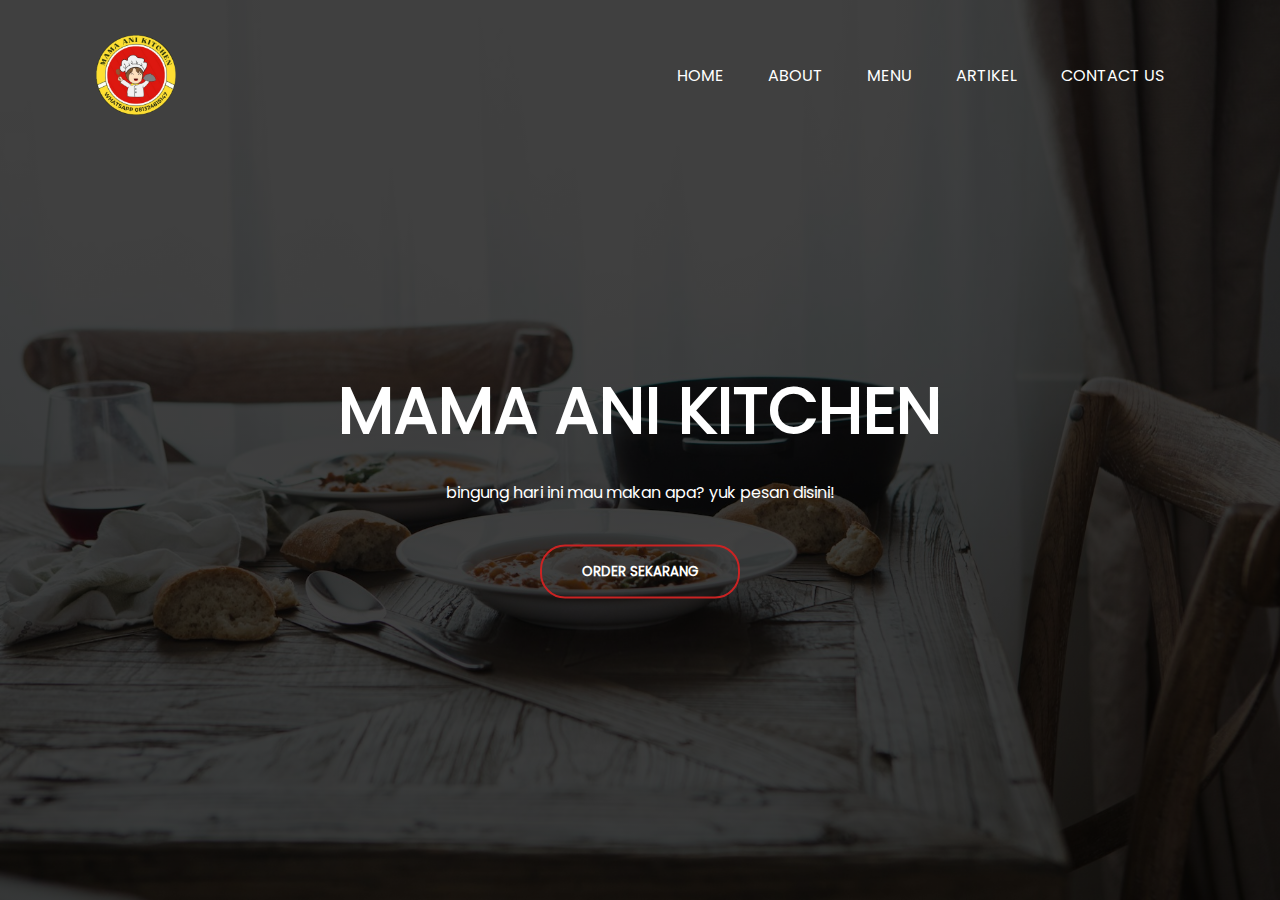
<file: index.html>
<html>
  <title>Mama Ani Kitchen</title>
  <link rel="stylesheet" href="style.css">
  </head>
  <body>
    <div class="banner">
      <div class="navbar">
        <img src="Bahan Foto/WhatsApp_Image_2024-05-23_at_17.56.16_76334252-removebg-preview.png" class="logo">
        <ul>
          <li>
            <li><a href="index.html">Home</a></li>
            <li><a href="about.html">About</a></li>
            <li><a href="menu.html">Menu</a></li>
            <li><a href="artikel.html">Artikel</a></li>
            <li><a href="contact.html">Contact Us</a></li>
        </ul>
      </div>
          <div class="content">
            <h1>MAMA ANI KITCHEN</h1>
            <P>bingung hari ini mau makan apa? yuk pesan disini! </P>
            <div>
              <a href="https://wa.me/6281324815147" target="_blank">
              <button type="button"><span></span>ORDER SEKARANG</button></a>
            </div>
          </div>
      </div>
  </body>
</html>
</file>
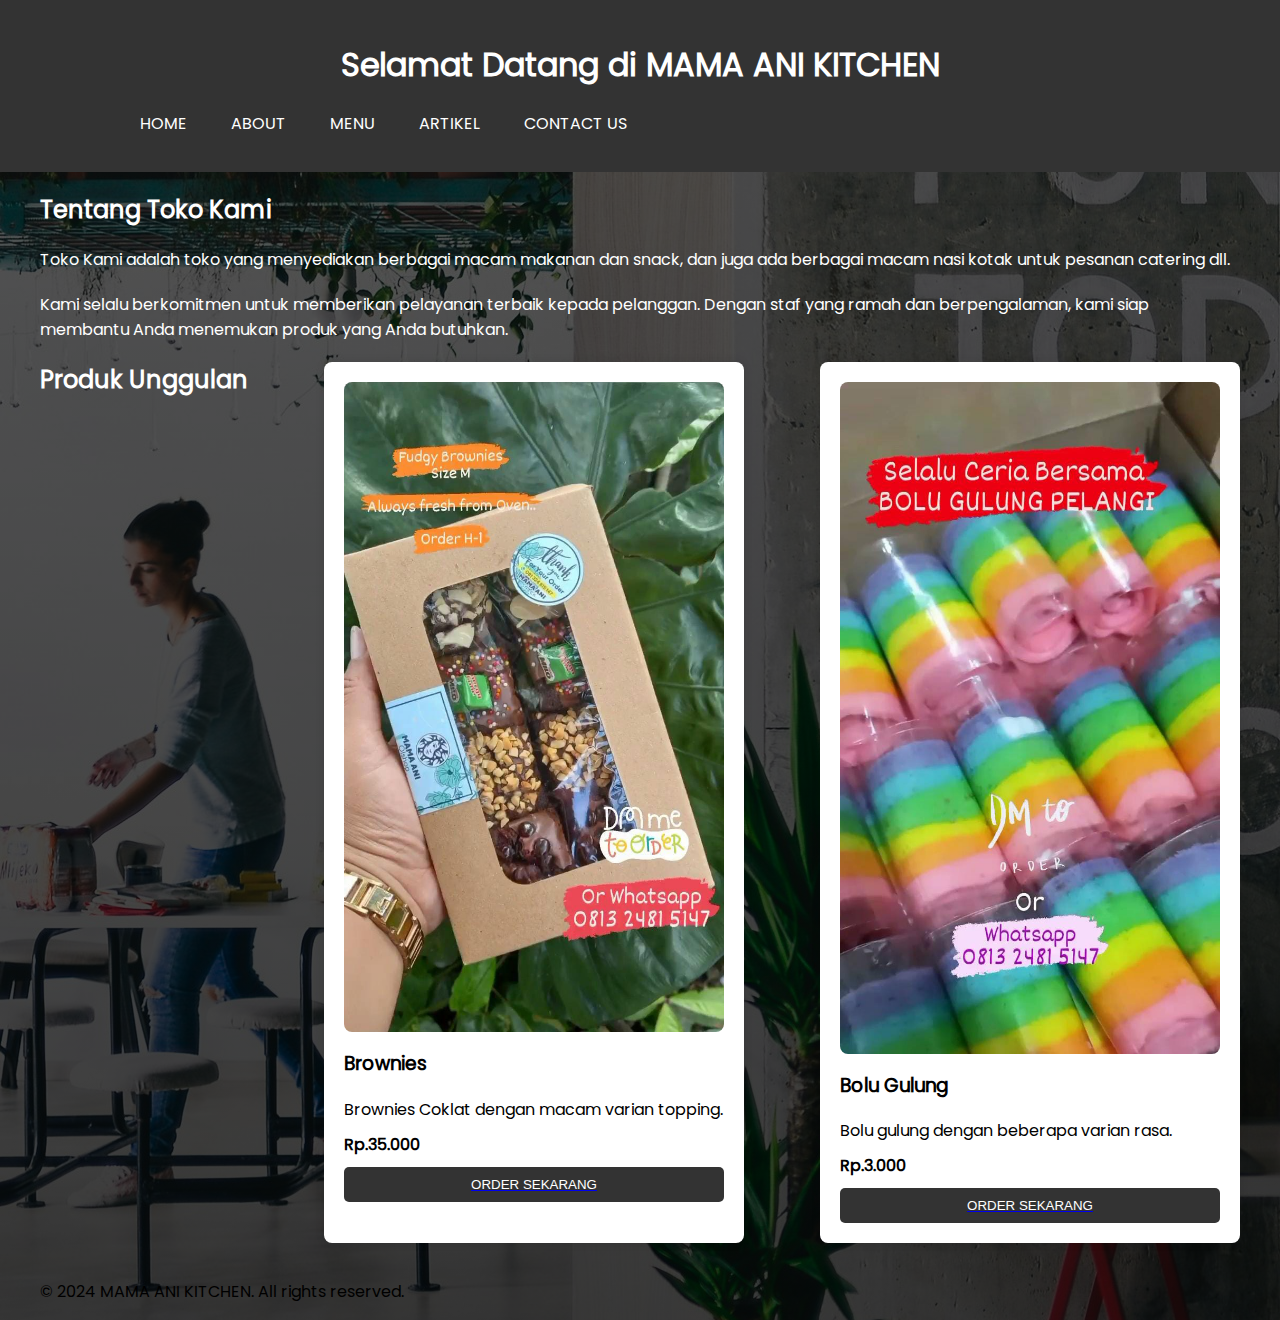
<file: about.html>
<!DOCTYPE html>
<html lang="en">
<head>
    <meta charset="UTF-8">
    <meta name="viewport" content="width=device-width, initial-scale=1.0">
    <title>Toko Kami</title>
    <link rel="stylesheet" href="about.css">
</head>
<body>
    <header>
        <div class="container">
            <h1>Selamat Datang di MAMA ANI KITCHEN</h1>
            <div class="navbar">
                <ul>
                    <li>
                      <li><a href="index.html">Home</a></li>
                      <li><a href="about.html">About</a></li>
                      <li><a href="menu.html">Menu</a></li>
                      <li><a href="artikel.html">Artikel</a></li>
                      <li><a href="contact.html">Contact Us</a></li>
                  </ul>
            </div>
        </div>
    </header>

    <div class="container">
        <section class="about">
            <h2>Tentang Toko Kami</h2>
            <p>
                Toko Kami adalah toko yang menyediakan berbagai macam makanan dan snack, dan juga ada berbagai macam nasi kotak untuk pesanan catering dll.
            </p>
            <p>
                Kami selalu berkomitmen untuk memberikan pelayanan terbaik kepada pelanggan. Dengan staf yang ramah dan berpengalaman, kami siap membantu Anda menemukan produk yang Anda butuhkan.
            </p>
        </section>

        <section class="products">
            <h2>Produk Unggulan</h2>
            <div class="product">
                <img src="Bahan Foto/WhatsApp Image 2024-05-26 at 18.16.08_9eac87c4.jpg" height="auto" alt="Product 1">
                <h3>Brownies</h3>
                <p>Brownies Coklat dengan macam varian topping.</p>
                <span class="price">Rp.35.000</span>
                <a href="https://wa.me/6281324815147" target="_blank">
                <button type="button"><span></span>ORDER SEKARANG</button></a>
            </div>
            <div class="product">
                <img src="Bahan Foto/WhatsApp Image 2024-05-26 at 18.16.09_9644c3eb.jpg" height="auto" alt="Product 2">
                <h3>Bolu Gulung</h3>
                <p>Bolu gulung dengan beberapa varian rasa.</p>
                <span class="price">Rp.3.000</span>
                <a href="https://wa.me/6281324815147" target="_blank">
                <button type="button"><span></span>ORDER SEKARANG</button></a>
            </div>
            <!-- Tambahkan lebih banyak produk di sini jika diperlukan -->
        </section>
    </div>

    <footer>
        <div class="container">
            <p>&copy; 2024 MAMA ANI KITCHEN. All rights reserved.</p>
        </div>
    </footer>
</body>
</html>
</file>
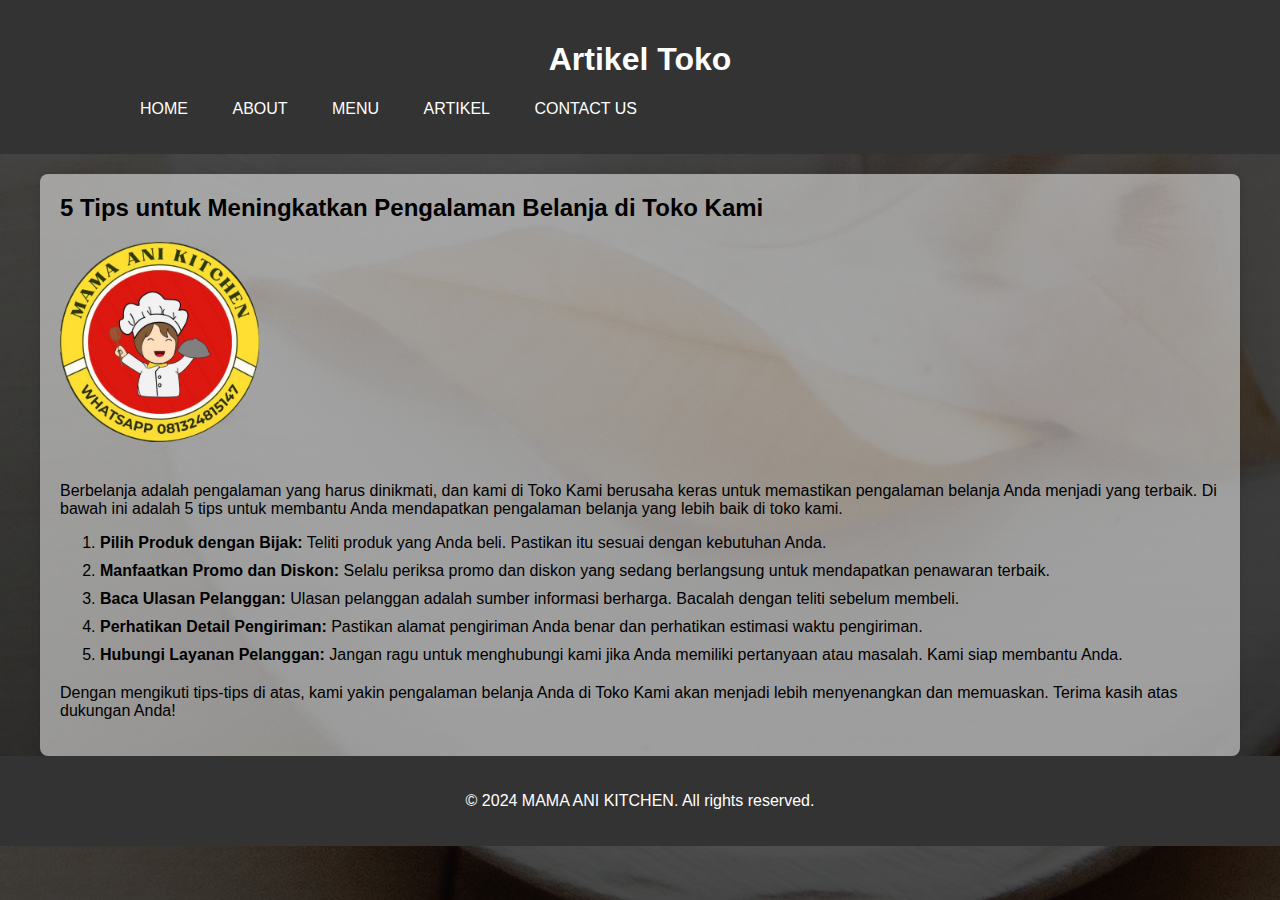
<file: artikel.html>
<!DOCTYPE html>
<html lang="en">
<head>
    <meta charset="UTF-8">
    <meta name="viewport" content="width=device-width, initial-scale=1.0">
    <title>Artikel Toko</title>
    <link rel="stylesheet" href="artikel.css">
</head>
<body>
    <header>
        <div class="container">
            <h1>Artikel Toko</h1>
            <div class="navbar">
                <ul>
                    <li>
                      <li><a href="index.html">Home</a></li>
                      <li><a href="about.html">About</a></li>
                      <li><a href="menu.html">Menu</a></li>
                      <li><a href="artikel.html">Artikel</a></li>
                      <li><a href="contact.html">Contact Us</a></li>
                  </ul>
            </div>
        </div>
    </header>

    <div class="container">
        <article>
            <h2>5 Tips untuk Meningkatkan Pengalaman Belanja di Toko Kami</h2>
            <img src="Bahan Foto/WhatsApp_Image_2024-05-23_at_17.56.16_76334252-removebg-preview.png" width="200" alt="Tips">
            <p>
                Berbelanja adalah pengalaman yang harus dinikmati, dan kami di Toko Kami berusaha keras untuk memastikan pengalaman belanja Anda menjadi yang terbaik. Di bawah ini adalah 5 tips untuk membantu Anda mendapatkan pengalaman belanja yang lebih baik di toko kami.
            </p>
            <ol>
                <li><strong>Pilih Produk dengan Bijak:</strong> Teliti produk yang Anda beli. Pastikan itu sesuai dengan kebutuhan Anda.</li>
                <li><strong>Manfaatkan Promo dan Diskon:</strong> Selalu periksa promo dan diskon yang sedang berlangsung untuk mendapatkan penawaran terbaik.</li>
                <li><strong>Baca Ulasan Pelanggan:</strong> Ulasan pelanggan adalah sumber informasi berharga. Bacalah dengan teliti sebelum membeli.</li>
                <li><strong>Perhatikan Detail Pengiriman:</strong> Pastikan alamat pengiriman Anda benar dan perhatikan estimasi waktu pengiriman.</li>
                <li><strong>Hubungi Layanan Pelanggan:</strong> Jangan ragu untuk menghubungi kami jika Anda memiliki pertanyaan atau masalah. Kami siap membantu Anda.</li>
            </ol>
            <p>
                Dengan mengikuti tips-tips di atas, kami yakin pengalaman belanja Anda di Toko Kami akan menjadi lebih menyenangkan dan memuaskan. Terima kasih atas dukungan Anda!
            </p>
        </article>
    </div>

    <footer>
        <div class="container">
            <p>&copy; 2024 MAMA ANI KITCHEN. All rights reserved.</p>
        </div>
    </footer>
</body>
</html>
</file>
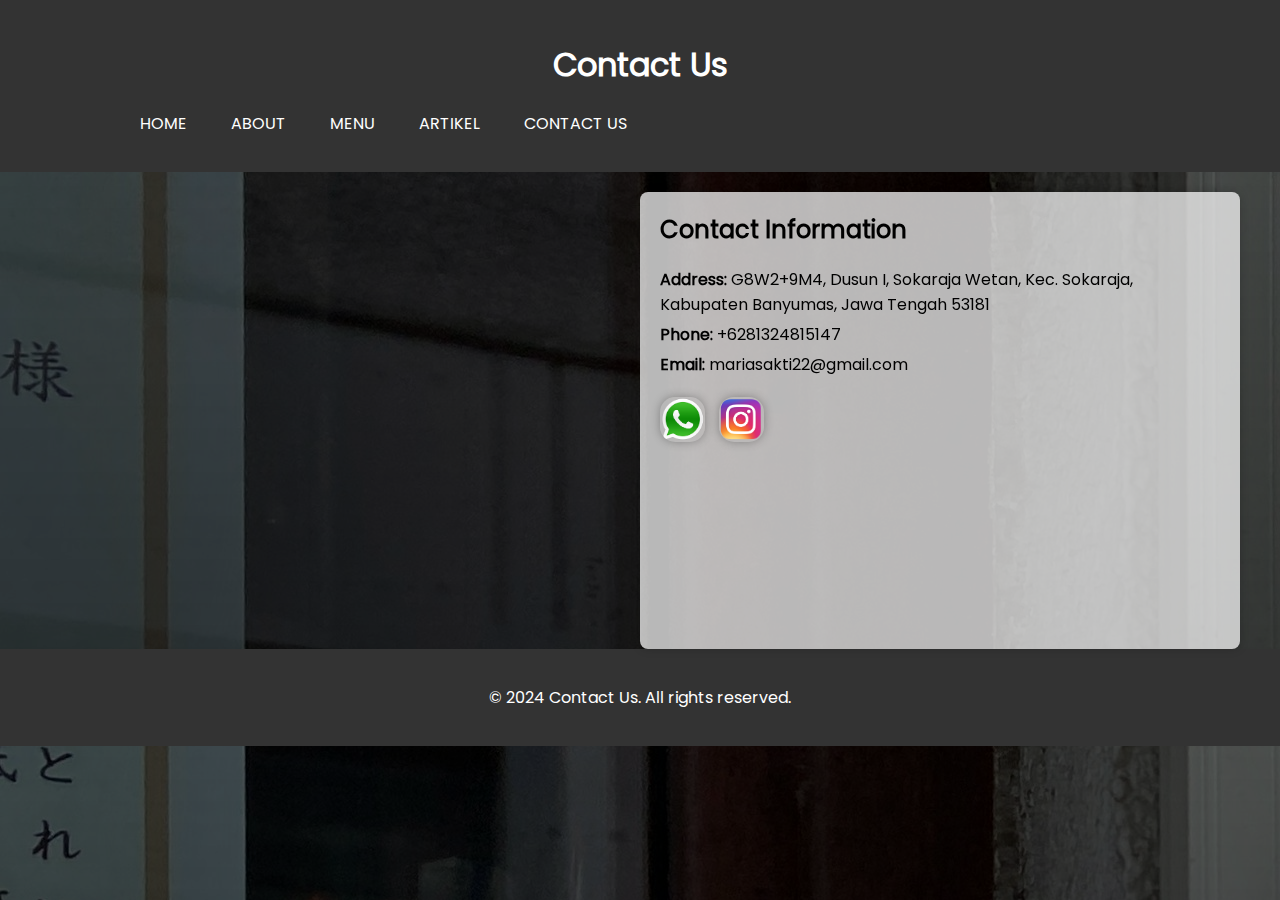
<file: contact.html>
<!DOCTYPE html>
<html lang="en">
<head>
    <meta charset="UTF-8">
    <meta name="viewport" content="width=device-width, initial-scale=1.0">
    <title>Contact</title>
    <link rel="stylesheet" href="contact.css">
</head>
<body>
    <header>
        <div class="container">
            <h1>Contact Us</h1>
            <div class="navbar">
                <ul>
                    <li>
                      <li><a href="index.html">Home</a></li>
                      <li><a href="about.html">About</a></li>
                      <li><a href="menu.html">Menu</a></li>
                      <li><a href="artikel.html">Artikel</a></li>
                      <li><a href="contact.html">Contact Us</a></li>
                  </ul>
            </div>
        </div>
    </header>

    <div class="container">
        <div class="contact-info">
            <div class="map">
                <!-- Masukkan embed Google Maps di sini -->
                <iframe src="https://www.google.com/maps/embed?pb=!1m14!1m8!1m3!1d989.0249715992411!2d109.301744!3d-7.454200999999999!3m2!1i1024!2i768!4f13.1!3m3!1m2!1s0x2e655ba1dc36456d%3A0x72d583cddf6c51a0!2sBubur%203%20in%201%20%26%20Sop%20Buah%20MAMA%20ANI!5e0!3m2!1sid!2sid!4v1716656886089!5m2!1sid!2sid" width="600" height="450" style="border:0;" allowfullscreen="" loading="lazy" referrerpolicy="no-referrer-when-downgrade"></iframe>
            </div>
            <div class="info">
                <h2>Contact Information</h2>
                <p><strong>Address:</strong> G8W2+9M4, Dusun I, Sokaraja Wetan, Kec. Sokaraja, Kabupaten Banyumas, Jawa Tengah 53181</p>
                <p><strong>Phone:</strong> +6281324815147</p>
                <p><strong>Email:</strong> mariasakti22@gmail.com</p>
                <div class="social">
                    <a href="https://wa.me/6281324815147" target="_blank"><img src="Bahan Foto/pngegg.png" width="45" height="auto" alt="WhatsApp"></a>
                    <a href="https://www.instagram.com/kulinermamaani?utm_source=ig_web_button_share_sheet&igsh=ZDNlZDc0MzIxNw==" target="_blank"><img src="Bahan Foto/pngegg (1).png" width="45" height="auto" alt="Instagram"></a>
                </div>
            </div>
        </div>
    </div>

    <footer>
        <div class="container">
            <p>&copy; 2024 Contact Us. All rights reserved.</p>
        </div>
    </footer>
</body>
</html>
</file>
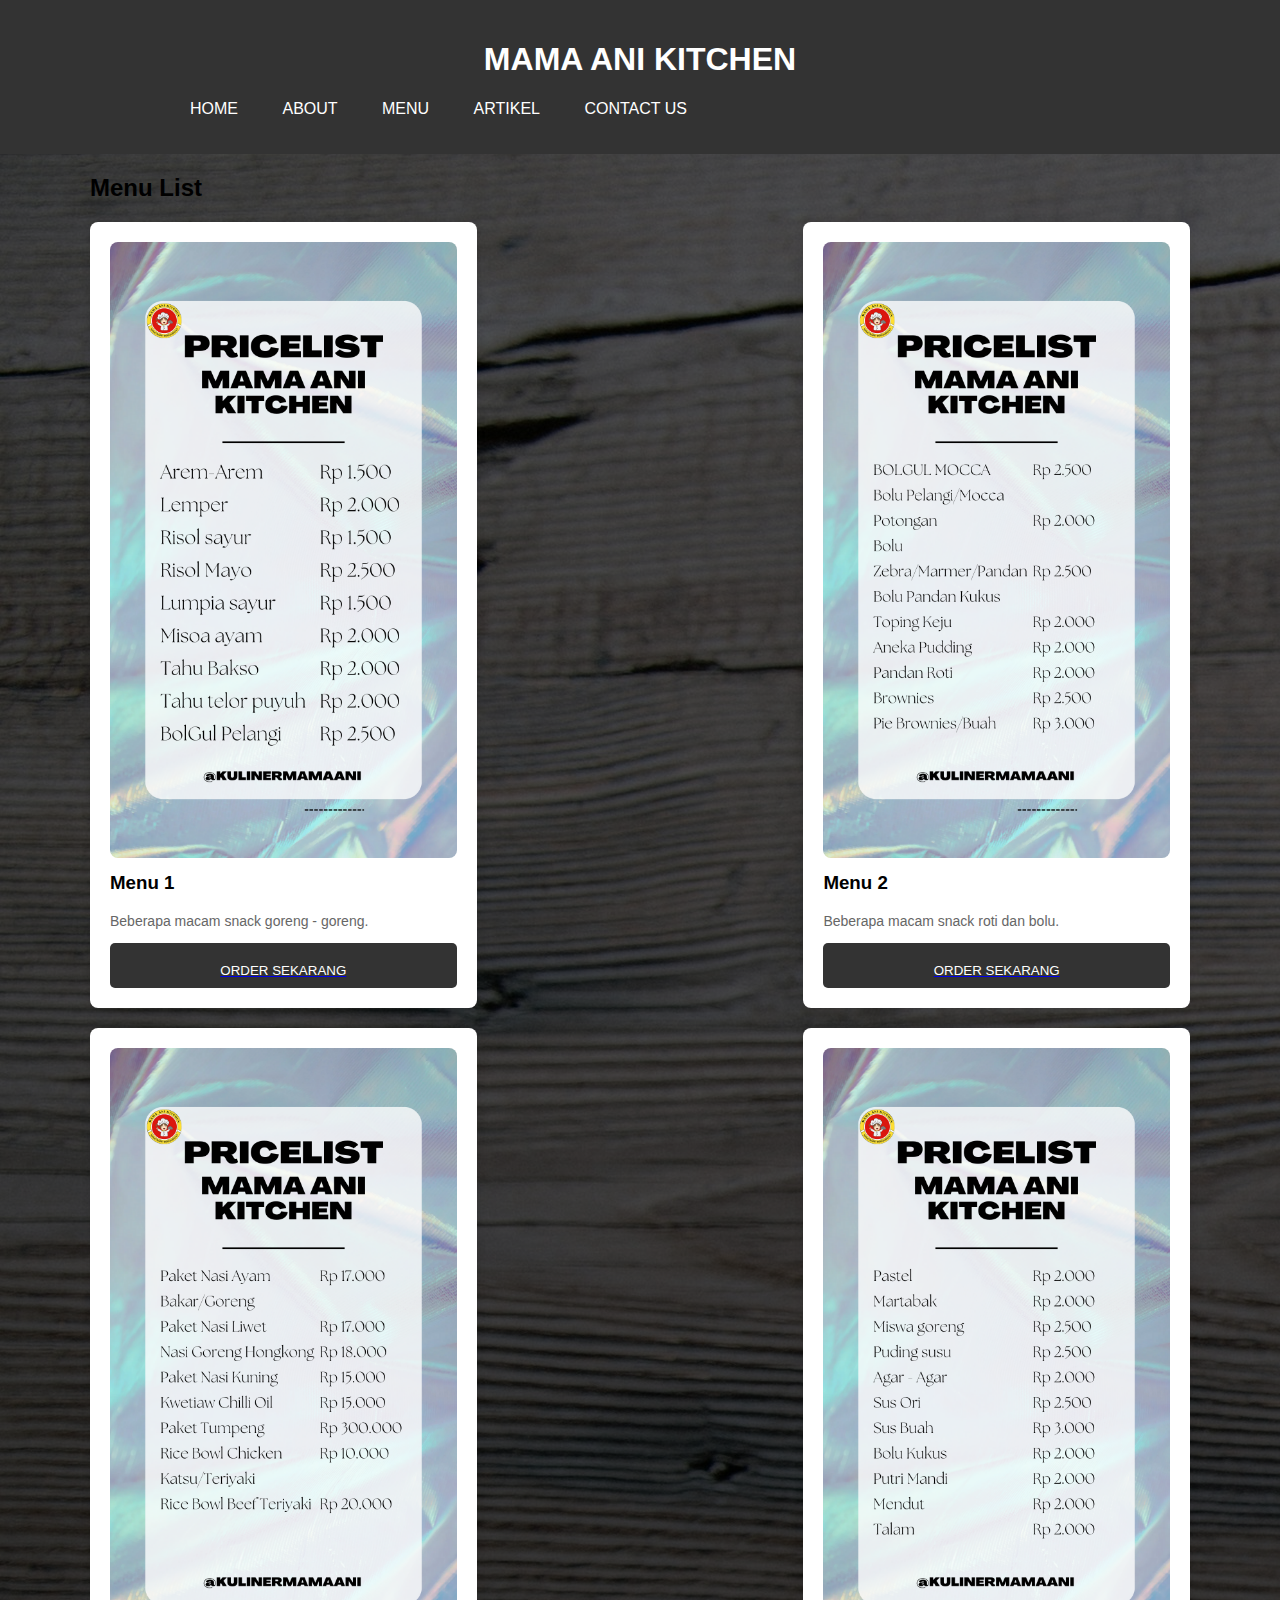
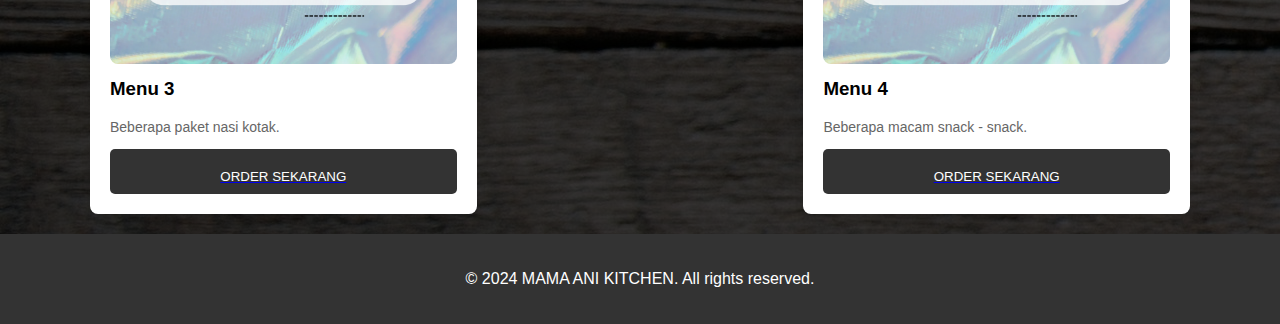
<file: menu.html>
<!DOCTYPE html>
<html lang="en">
<head>
    <meta charset="UTF-8">
    <meta name="viewport" content="width=device-width, initial-scale=1.0">
    <title>Menu List - Mama Ani Kitchen</title>
    <link rel="stylesheet" href="menu.css">
</head>
<body>
    <header>
        <div class="container">
            <h1>MAMA ANI KITCHEN</h1>
            <div class="navbar">
                <ul>
                    <li>
                      <li><a href="index.html">Home</a></li>
                      <li><a href="about.html">About</a></li>
                      <li><a href="menu.html">Menu</a></li>
                      <li><a href="artikel.html">Artikel</a></li>
                      <li><a href="contact.html">Contact Us</a></li>
                  </ul>
            </div>
        </div>
    </header>

    <div class="container">
        <h2>Menu List</h2>
        <div class="menu-list">
            <div class="menu-item">
                <img src="Bahan Foto/1.png" alt="Menu 1">
                <h3>Menu 1</h3>
                <p>Beberapa macam snack goreng - goreng.</p>
                <a href="https://wa.me/6281324815147" target="_blank">
                <button type="button"><span></span>ORDER SEKARANG</button></a>
            </div>
            <div class="menu-item">
                <img src="Bahan Foto/2.png" alt="Menu 2">
                <h3>Menu 2</h3>
                <p>Beberapa macam snack roti dan bolu.</p>
                <a href="https://wa.me/6281324815147" target="_blank">
                <button type="button"><span></span>ORDER SEKARANG</button></a>
            </div>
            <div class="menu-item">
                <img src="Bahan Foto/3.png" alt="Menu 3">
                <h3>Menu 3</h3>
                <p>Beberapa paket nasi kotak.</p>
                <a href="https://wa.me/6281324815147" target="_blank">
                <button type="button"><span></span>ORDER SEKARANG</button></a>
            </div>
            <!-- Tambahkan lebih banyak menu di sini jika diperlukan -->
            <div class="menu-item">
                <img src="Bahan Foto/4.png" alt="Menu 3">
                <h3>Menu 4</h3>
                <p>Beberapa macam snack - snack.</p>
                <a href="https://wa.me/6281324815147" target="_blank">
                <button type="button"><span></span>ORDER SEKARANG</button></a>
            </div>
        </div>
    </div>

    <footer>
        <div class="container">
            <p>&copy; 2024 MAMA ANI KITCHEN. All rights reserved.</p>
        </div>
    </footer>
</body>
</html>
</file>
<file: style.css>
@font-face {
    font-family: Poppins;
    src: url(./Font/Poppins-Regular.ttf);
}

* {
    margin: 0;
    padding: 0;
    font-family: Poppins, sans-serif;
  }
  .banner {
    width: 100%;
    height: 100vh;
    background-image: linear-gradient(rgba(0, 0, 0, 0.75), rgba(0, 0, 0, 0.75)),
      url("Bahan Foto/background.jpg");
    background-size: cover;
    background-position: center;
  }
  .navbar {
    width: 85%;
    margin: auto;
    padding: 35px 0;
    display: flex;
    align-items: center;
    justify-content: space-between;
  }
  .logo {
    width: 80px;
    cursor: pointer;
  }
  .navbar ul li {
    list-style: none;
    display: inline-block;
    margin: 0 20px;
    position: relative;
  }
  .navbar ul li a {
    text-decoration: none;
    color: #fff;
    text-transform: uppercase;
  }
  .navbar ul li::after {
    content: "";
    height: 3px;
    width: 0;
    background: #e9cc28;
    position: absolute;
    left: 0;
    bottom: -10px;
    transition: 0.5s;
  }
  .navbar ul li:hover::after {
    width: 100%;
  }
  .content {
    width: 100%;
    position: absolute;
    top: 50%;
    transform: translateY(-50%);
    text-align: center;
    color: #fff;
  }
  .content h1 {
    font-size: 65px;
    margin-top: 80px;
  }
  .content p {
    margin: 20px auto;
    font-weight: 100;
    line-height: 25px;
  }
  
  
  button {
    width: 200px;
    padding: 15px 0;
    text-align: center;
    margin: 20px 10px;
    border-radius: 25px;
    font-weight: bold;
    border: 2px solid #ca2323;
    background: transparent;
    color: #fff;
    cursor: pointer;
    position: relative;
    overflow: hidden;
  }
  
  
  span {
    background: #ca2323;
    height: 100%;
    width: 0;
    border-radius: 25px;
    position: absolute;
    left: 0;
    bottom: 0;
    z-index: -1;
    transition: 0.5s;
  }
  button:hover span {
    width: 100%;
  }
  button:hover {
    border: none;
  }
</file>
<file: about.css>
@font-face {
    font-family: Poppins;
    src: url(./Font/Poppins-Regular.ttf);
}

body {
    font-family: Poppins, sans-serif;
    margin: 0;
    padding: 0;
    background-color: #f9f9f9;
    background-image: linear-gradient(rgba(0, 0, 0, 0.615), rgba(0, 0, 0, 0.75)),
    url("Bahan Foto/johnson-wang-iI4sR_nkkbc-unsplash.jpg");;
}

.container {
    max-width: 1200px;
    margin: 0 auto;
    padding: 0 20px;
}

header {
    background-color: #333;
    color: #fff;
    padding: 20px 0;
}

header h1 {
    text-align: center;
}

.navbar ul li {
    list-style: none;
    display:inline-block;
    margin: 0 20px;
    position: relative;
  }
  .navbar ul li a {
    text-decoration: none;
    color: #fff;
    text-transform: uppercase;
  }
  .navbar ul li::after {
    content: "";
    height: 3px;
    width: 0;
    background: #e9cc28;
    position: absolute;
    left: 0;
    bottom: -10px;
    transition: 0.5s;
  }
  .navbar ul li:hover::after {
    width: 100%;
  }

.about {
    color: #fff;
}

.products h2{
    color: #fff;
}

.about,
.products {
    margin-top: 20px;
}

.about h2,
.products h2 {
    margin-top: 0;
}

.about p {
    margin-bottom: 20px;
}

.products {
    display: flex;
    flex-wrap: wrap;
    justify-content: space-between;
}

.products button {
    display: block;
    width: 100%;
    margin-top: 10px;
    padding: 10px;
    background-color: #333;
    color: #fff;
    border: none;
    border-radius: 5px;
    cursor: pointer;
}

.product {
    width: calc(33.33% - 20px);
    background-color: #fff;
    padding: 20px;
    margin-bottom: 20px;
    border-radius: 8px;
    box-shadow: 0 0 10px rgba(0, 0, 0, 0.1);
}

.product img {
    max-width: 100%;
    height: auto;
    border-radius: 8px;
    margin-bottom: 10px;
}

.product h3 {
    margin-top: 0;
}

.product p {
    margin: 10px 0;
}

.price {
    font-weight: bold;
}
</file>
<file: artikel.css>
body {
    font-family: Arial, sans-serif;
    margin: 0;
    padding: 0;
    background-color: #f9f9f9;
    background-image: linear-gradient(rgba(0, 0, 0, 0.615), rgba(0, 0, 0, 0.75)),
    url("Bahan Foto/evie-s-yDN0aAiHSMg-unsplash.jpg");;
}

.container {
    max-width: 1200px;
    margin: 0 auto;
    padding: 0 20px;
}

header {
    background-color: #333;
    color: #fff;
    padding: 20px 0;
}

header h1 {
    text-align: center;
}

.navbar ul li {
    list-style: none;
    display:inline-block;
    margin: 0 20px;
    position: relative;
  }
  .navbar ul li a {
    text-decoration: none;
    color: #fff;
    text-transform: uppercase;
  }
  .navbar ul li::after {
    content: "";
    height: 3px;
    width: 0;
    background: #e9cc28;
    position: absolute;
    left: 0;
    bottom: -10px;
    transition: 0.5s;
  }
  .navbar ul li:hover::after {
    width: 100%;
  }

article {
    background-color: #ffffff84;
    padding: 20px;
    margin-top: 20px;
    border-radius: 8px;
    box-shadow: 0 0 10px rgba(0, 0, 0, 0.1);
}

article h2 {
    margin-top: 0;
}

article img {
    max-width: 100%;
    height: auto;
    border-radius: 8px;
    margin-bottom: 20px;
}

article ol {
    margin-bottom: 20px;
}

article ol li {
    margin-bottom: 10px;
}

footer {
    background-color: #333;
    color: #fff;
    padding: 20px 0;
    text-align: center;
}
</file>
<file: contact.css>
@font-face {
    font-family: Poppins;
    src: url(./Font/Poppins-Regular.ttf);
}

body {
    font-family: Poppins, sans-serif;
    margin: 0;
    padding: 0;
    background-color: #f9f9f9;
    background-image: linear-gradient(rgba(0, 0, 0, 0.615), rgba(0, 0, 0, 0.75)),
    url("Bahan Foto/suzi-kim-ywsEJQ75wCM-unsplash.jpg");;
}

.container {
    max-width: 1200px;
    margin: 0 auto;
    padding: 0 20px;
}

header {
    background-color: #333;
    color: #fff;
    padding: 20px 0;
}

header h1 {
    text-align: center;
}

.navbar ul li {
    list-style: none;
    display:inline-block;
    margin: 0 20px;
    position: relative;
  }
  .navbar ul li a {
    text-decoration: none;
    color: #fff;
    text-transform: uppercase;
  }
  .navbar ul li::after {
    content: "";
    height: 3px;
    width: 0;
    background: #e9cc28;
    position: absolute;
    left: 0;
    bottom: -10px;
    transition: 0.5s;
  }
  .navbar ul li:hover::after {
    width: 100%;
  }

.contact-info {
    display: flex;
    justify-content: space-between;
    margin-top: 20px;
}

.map {
    flex: 1;
}

.info {
    flex: 1;
    padding: 20px;
    background-color: #ffffffb8;
    border-radius: 8px;
    box-shadow: 0 0 10px rgba(0, 0, 0, 0.196);
}

.info h2 {
    margin-top: 0;
}

.info p {
    margin: 5px 0;
}

.social {
    margin-top: 20px;
}

.social a {
    display: inline-block;
    margin-right: 10px;
}

footer {
    background-color: #333;
    color: #fff;
    padding: 20px 0;
    text-align: center;
}

.info img {
    border-radius: 15px;
    box-shadow: 0 0 10px rgba(0, 0, 0, 0.294);
}
</file>
<file: menu.css>
@font-face {
    font-family: Poppins;
    src: url(./Font/Poppins-Regular.ttf);
}

body {
    font-family:  Poppina, sans-serif;
    margin: 0;
    padding: 0;
    background-color: #f9f9f9;
    background-image: linear-gradient(rgba(0, 0, 0, 0.615), rgba(0, 0, 0, 0.75)),
    url("Bahan Foto/freddy-castro-u3ajSXhZM_U-unsplash.jpg");;
}

.container {
    max-width: 1100px;
    margin: 0 auto;
    padding: 0 20px;
}

header {
    background-color: #333;
    color: #fff;
    padding: 20px 0;
}

header h1 {
    text-align: center;
}

.navbar ul li {
    list-style: none;
    display:inline-block;
    margin: 0 20px;
    position: relative;
  }
  .navbar ul li a {
    text-decoration: none;
    color: #fff;
    text-transform: uppercase;
  }
  .navbar ul li::after {
    content: "";
    height: 3px;
    width: 0;
    background: #e9cc28;
    position: absolute;
    left: 0;
    bottom: -10px;
    transition: 0.5s;
  }
  .navbar ul li:hover::after {
    width: 100%;
  }

.menu-list {
    display: flex;
    flex-wrap: wrap;
    justify-content: space-between;
}

.menu-item {
    width: calc(33.33% - 20px);
    background-color: #fff;
    padding: 20px;
    margin-bottom: 20px;
    border-radius: 8px;
    box-shadow: 0 0 10px rgba(0, 0, 0, 0.1);
}

.menu-item img {
    max-width: 100%;
    height: auto;
    border-radius: 8px;
}

.menu-item h3 {
    margin-top: 10px;
}

.menu-item p {
    font-size: 14px;
    color: #666;
}

.menu-item span {
    display: block;
    margin-top: 10px;
    font-weight: bold;
}

.menu-item button {
    display: block;
    width: 100%;
    margin-top: 10px;
    padding: 10px;
    background-color: #333;
    color: #fff;
    border: none;
    border-radius: 5px;
    cursor: pointer;
}

footer {
    background-color: #333;
    color: #fff;
    padding: 20px 0;
    text-align: center;
}
</file>
